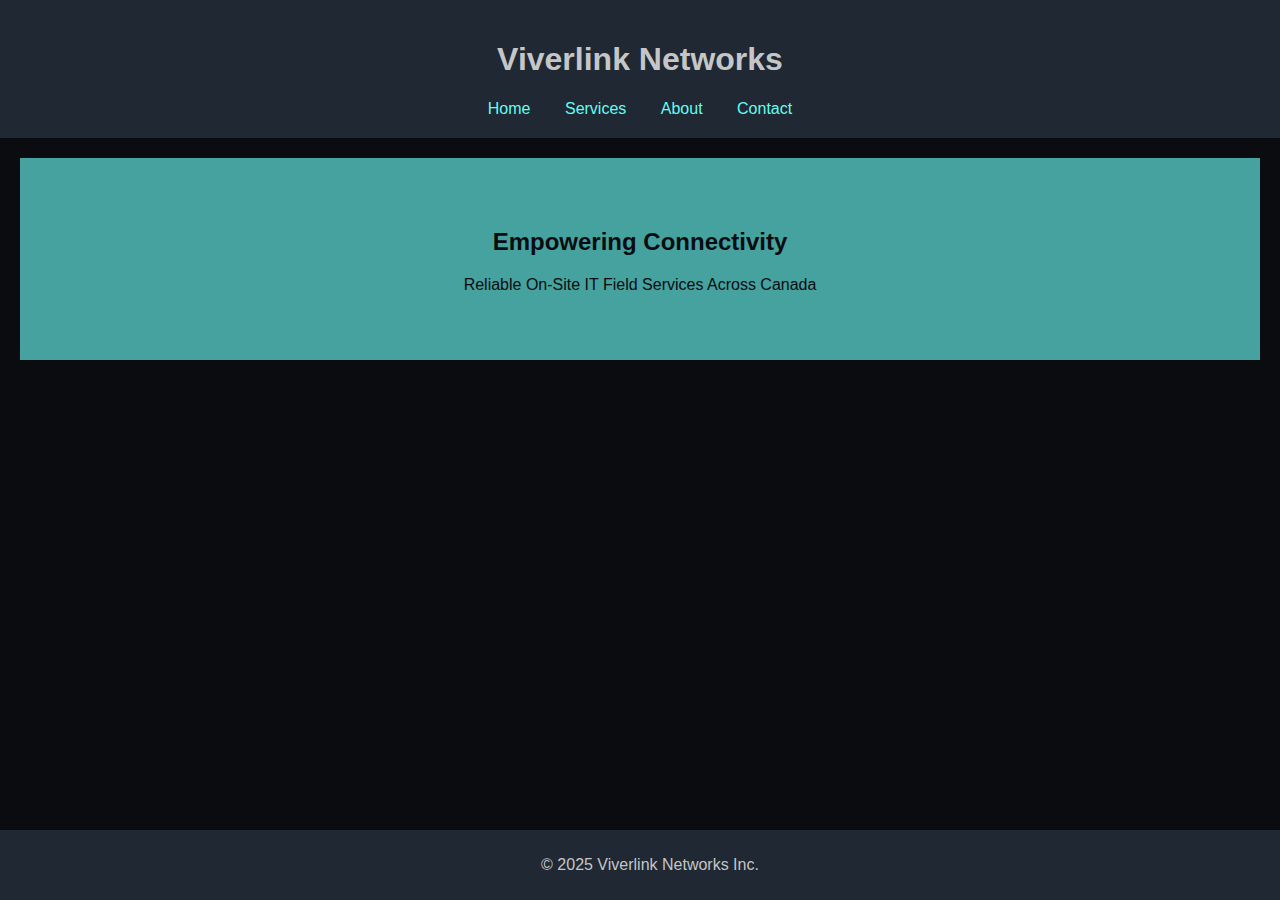
<file: index.html>
<!DOCTYPE html>
<html lang="en">
<head>
<meta charset="UTF-8">
<title>Viverlink Networks</title>
<link rel="stylesheet" href="style.css">
</head>
<body>
<header>
<h1>Viverlink Networks</h1>
<nav>
<a href="index.html">Home</a>
<a href="services.html">Services</a>
<a href="about.html">About</a>
<a href="contact.html">Contact</a>
</nav>
</header>
<main>
<section class="hero">
<h2>Empowering Connectivity</h2>
<p>Reliable On-Site IT Field Services Across Canada</p>
</section>
</main>
<footer>
<p>&copy; 2025 Viverlink Networks Inc.</p>
</footer>
</body>
</html>
</file>
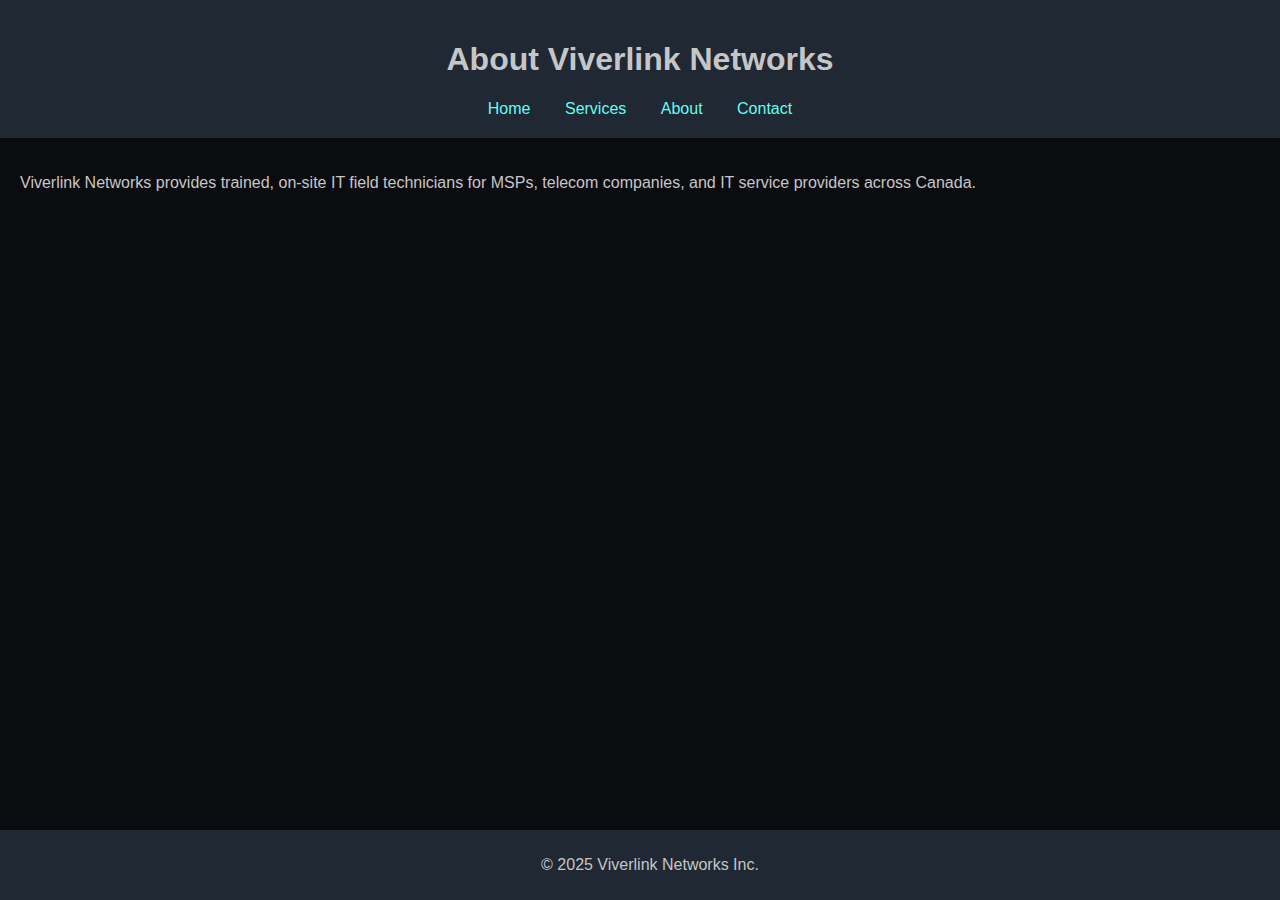
<file: about.html>
<!DOCTYPE html>
<html lang="en">
<head>
<meta charset="UTF-8">
<title>About Us - Viverlink Networks</title>
<link rel="stylesheet" href="style.css">
</head>
<body>
<header>
<h1>About Viverlink Networks</h1>
<nav>
<a href="index.html">Home</a>
<a href="services.html">Services</a>
<a href="about.html">About</a>
<a href="contact.html">Contact</a>
</nav>
</header>
<main>
<p>Viverlink Networks provides trained, on-site IT field technicians for MSPs, telecom companies, and IT service providers across Canada.</p>
</main>
<footer>
<p>&copy; 2025 Viverlink Networks Inc.</p>
</footer>
</body>
</html>
</file>
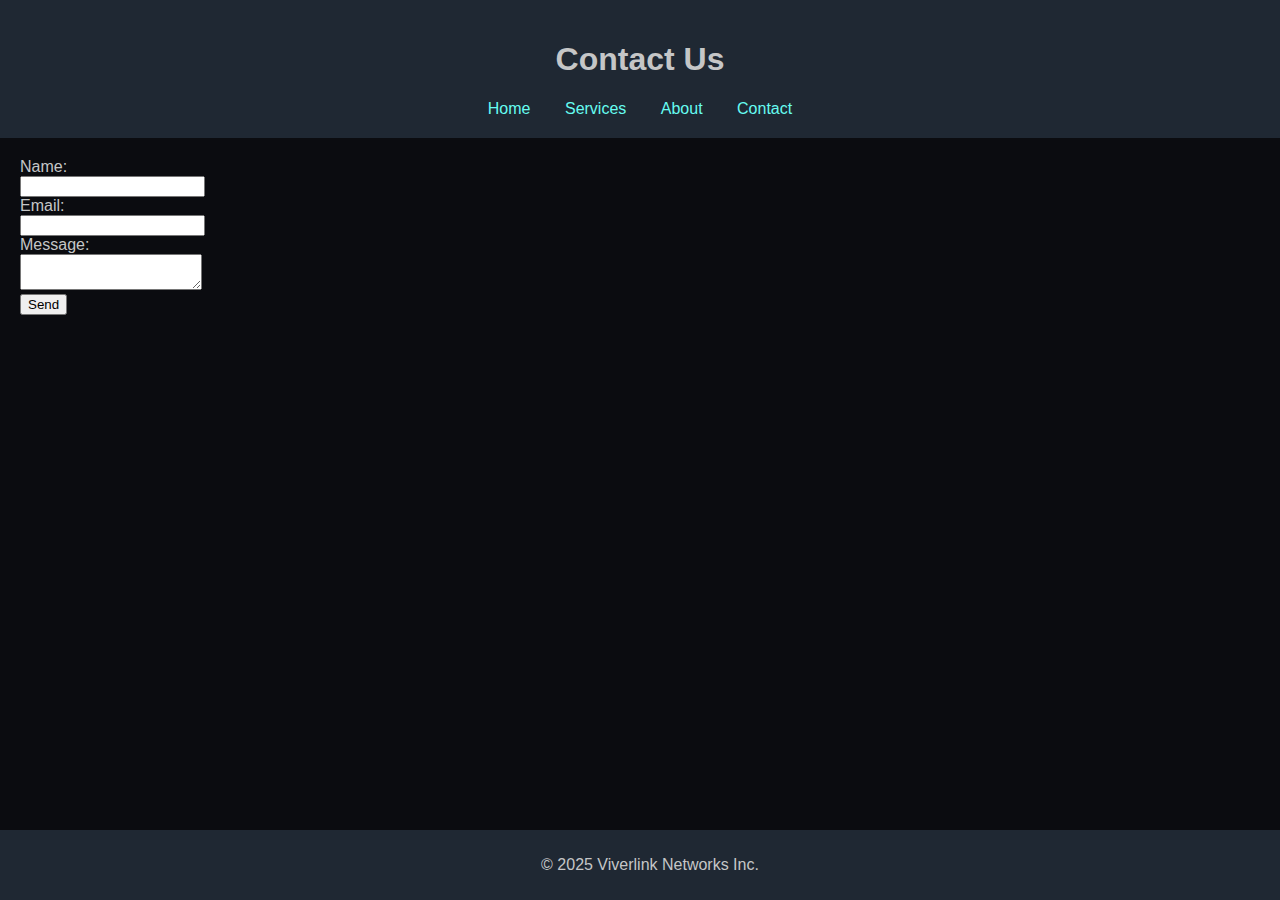
<file: contact.html>
<!DOCTYPE html>
<html lang="en">
<head>
<meta charset="UTF-8">
<title>Contact - Viverlink Networks</title>
<link rel="stylesheet" href="style.css">
</head>
<body>
<header>
<h1>Contact Us</h1>
<nav>
<a href="index.html">Home</a>
<a href="services.html">Services</a>
<a href="about.html">About</a>
<a href="contact.html">Contact</a>
</nav>
</header>
<main>
<form action="https://formspree.io/f/yourformid" method="POST">
<label for="name">Name:</label><br>
<input type="text" id="name" name="name" required><br>
<label for="email">Email:</label><br>
<input type="email" id="email" name="email" required><br>
<label for="message">Message:</label><br>
<textarea id="message" name="message" required></textarea><br>
<button type="submit">Send</button>
</form>
</main>
<footer>
<p>&copy; 2025 Viverlink Networks Inc.</p>
</footer>
</body>
</html>
</file>
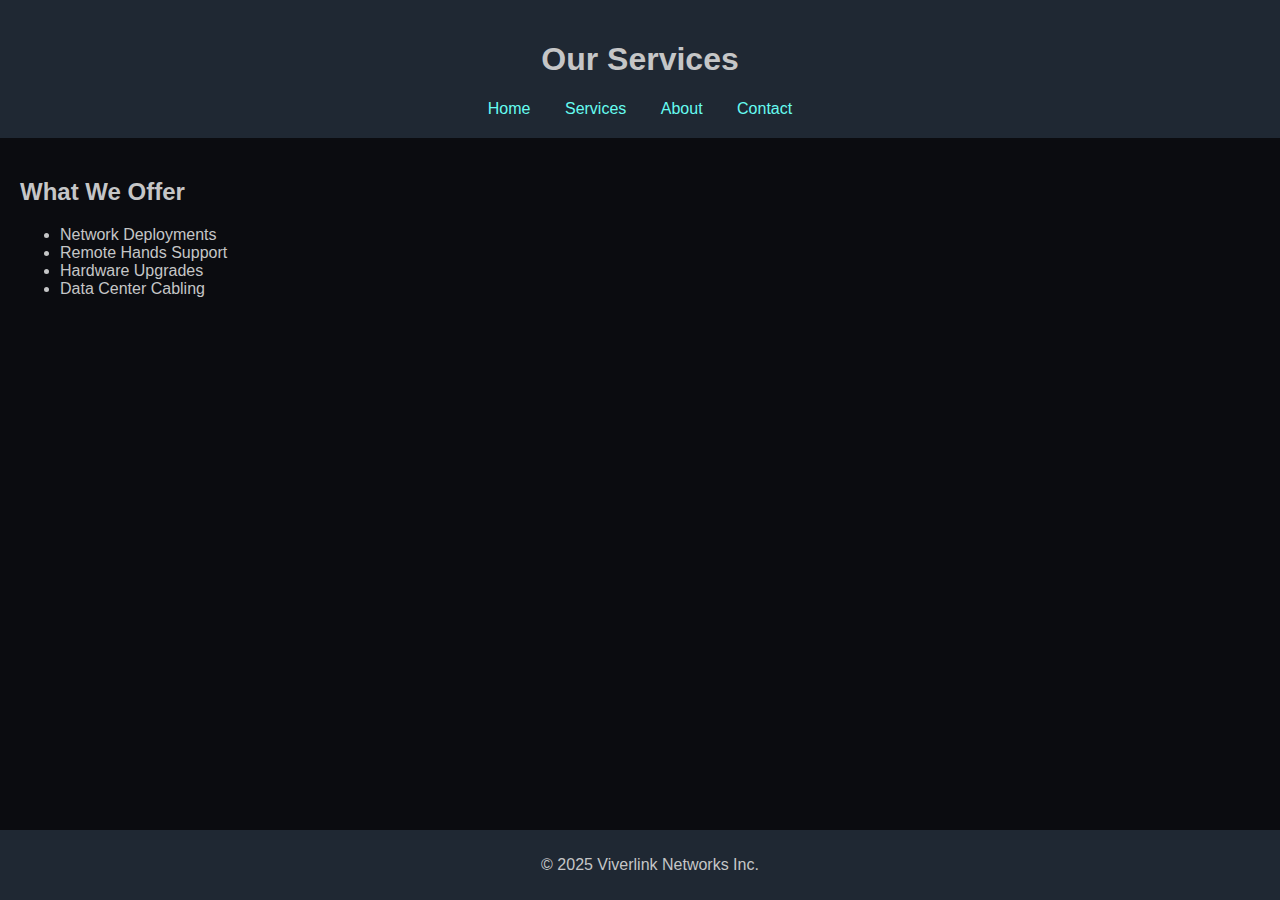
<file: services.html>
<!DOCTYPE html>
<html lang="en">
<head>
<meta charset="UTF-8">
<title>Services - Viverlink Networks</title>
<link rel="stylesheet" href="style.css">
</head>
<body>
<header>
<h1>Our Services</h1>
<nav>
<a href="index.html">Home</a>
<a href="services.html">Services</a>
<a href="about.html">About</a>
<a href="contact.html">Contact</a>
</nav>
</header>
<main>
<h2>What We Offer</h2>
<ul>
<li>Network Deployments</li>
<li>Remote Hands Support</li>
<li>Hardware Upgrades</li>
<li>Data Center Cabling</li>
</ul>
</main>
<footer>
<p>&copy; 2025 Viverlink Networks Inc.</p>
</footer>
</body>
</html>
</file>
<file: style.css>
body { font-family: Arial, sans-serif; margin: 0; padding: 0; background: #0b0c10; color: #c5c6c7; }
header { background: #1f2833; padding: 20px; text-align: center; }
nav a { margin: 0 15px; color: #66fcf1; text-decoration: none; }
nav a:hover { text-decoration: underline; }
.hero { padding: 50px; text-align: center; background: #45a29e; color: #0b0c10; }
main { padding: 20px; }
footer { background: #1f2833; text-align: center; padding: 10px; position: fixed; bottom: 0; width: 100%; }
</file>
